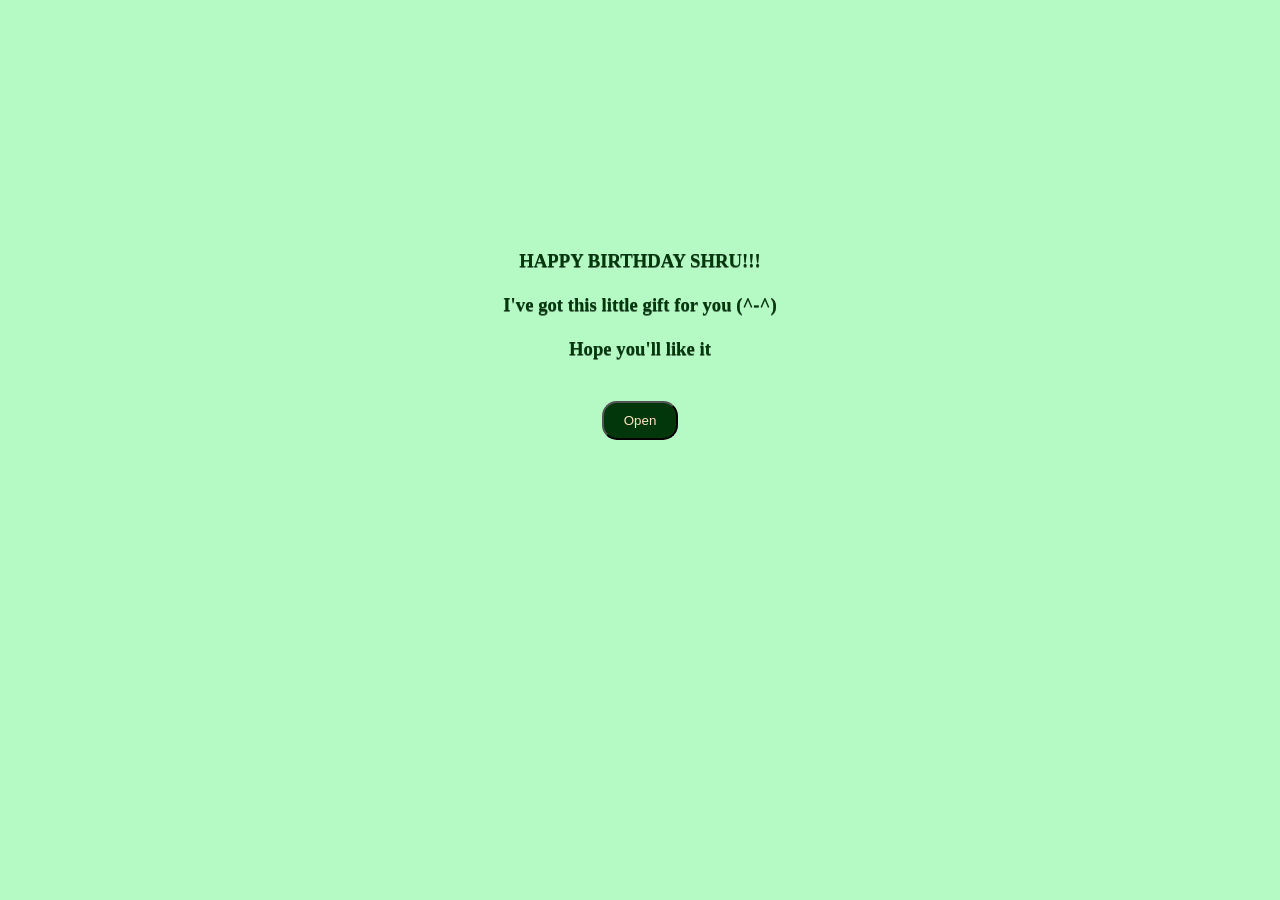
<file: index.html>
<!DOCTYPE html>
<html lang="en">
<head>
    <meta charset="UTF-8">
    <meta name="viewport" content="width=device-width, initial-scale=1.0">
    <title>Letter</title>
    <link rel="stylesheet" href="style2.css">
</head>
<body>

<div class="box"> 
  <h3>  
     HAPPY BIRTHDAY SHRU!!!
    <br>
    <br>
    I've got this little gift for you (^-^)
    <br>
    <br>
    Hope you'll like it
    <br>
    <br>
  </h3> </div>

  <a href="document1.html"><button class="open">Open</button></a>

  
</body>
</file>
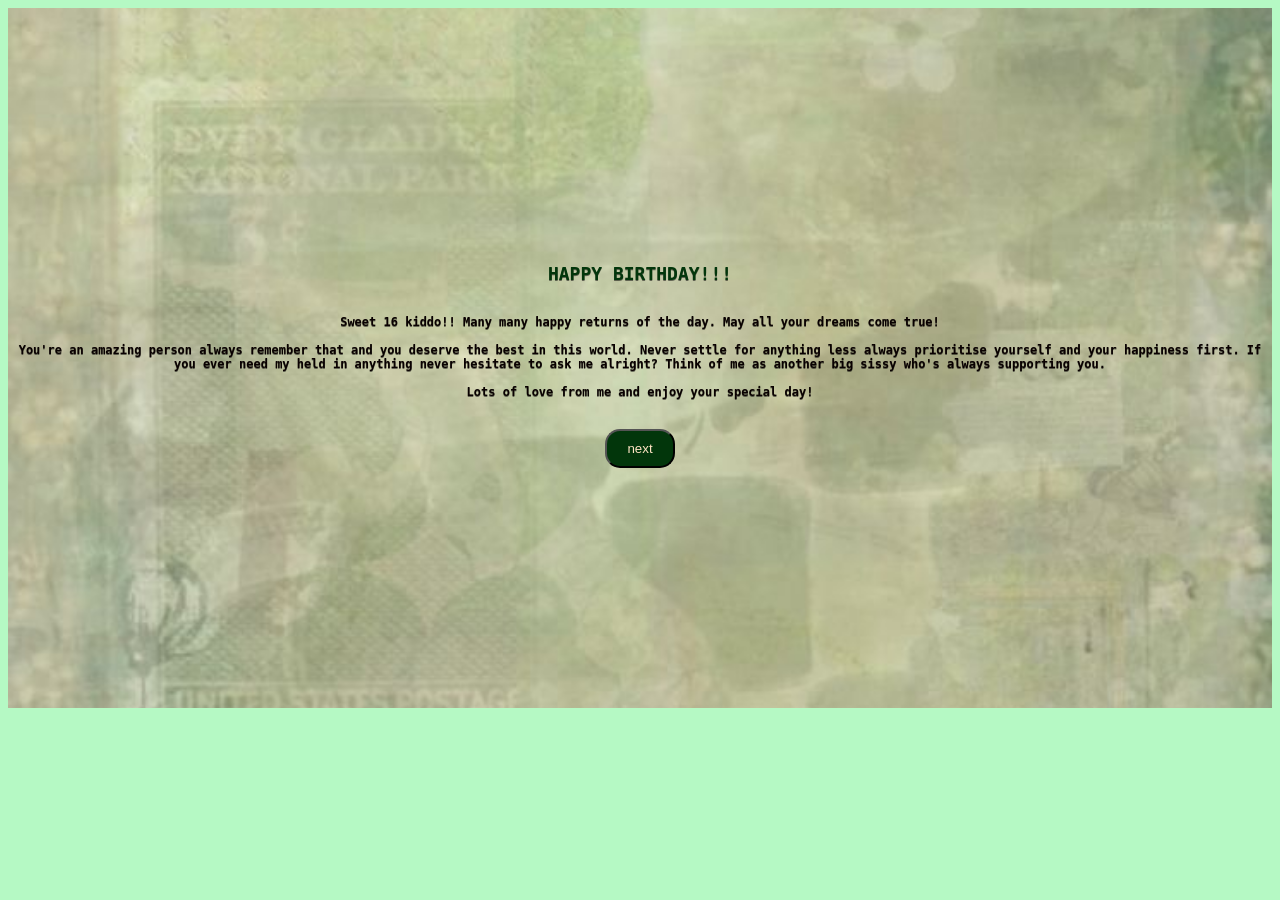
<file: document1.html>
<!DOCTYPE html>
<html lang="en">
<head>
    <meta charset="UTF-8">
    <meta name="viewport" content="width=device-width, initial-scale=1.0">
    <title>Document</title>
    <link rel="stylesheet" href="style2.css">
</head>
<body>
    <div class="box1">
    <h2>HAPPY BIRTHDAY!!!</h2>
    <h4>
        Sweet 16 kiddo!! Many many happy returns of the day. May all your dreams come true!
    <br>
    <br>
        You're an amazing person always remember that and you deserve the best in this world. Never settle for anything less 
        always prioritise yourself and your happiness first. If you ever need my held in anything never hesitate to ask me 
        alright? Think of me as another big sissy who's always supporting you. 
    <br>  
    <br>   
        Lots of love from me and enjoy your special day!
    <br>
    <br>
    </h4> 

     <a href="document2.html"><button class="next">next</button></a>

</div>
</body>
</html>
</file>
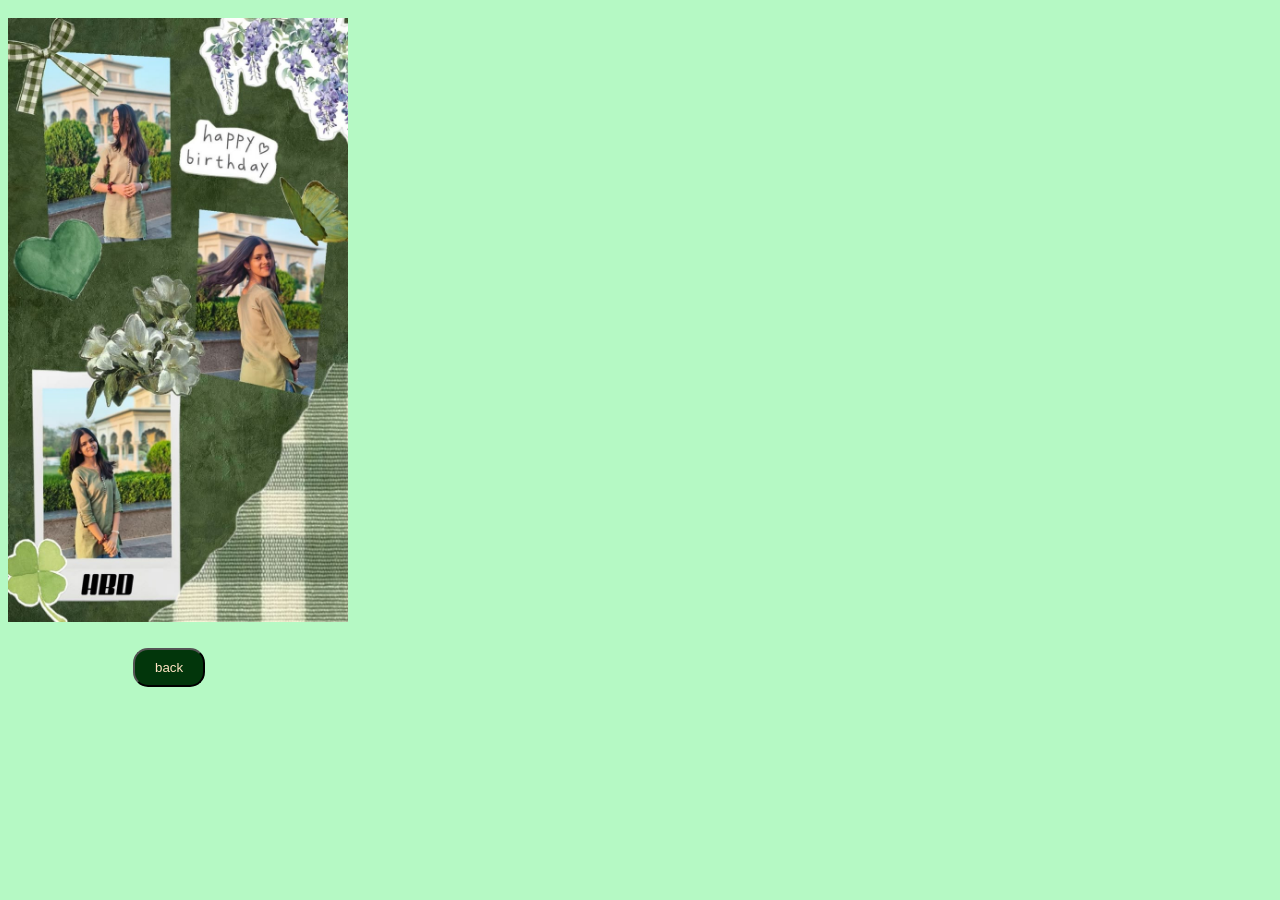
<file: document2.html>
<!DOCTYPE html>
<html lang="en">
<head>
    <meta charset="UTF-8">
    <meta name="viewport" content="width=device-width, initial-scale=1.0">
    <title>Document</title>
    <link rel="stylesheet" href="style2.css">
</head>
<body>
   <div class="box3">
    <img src="download (3).jpg" class="shin1">
    <a href="index.html"><button class="back">back</button></a>
    </div>
</body>
</html>
</file>
<file: style2.css>
body{
background-color:rgb(181, 249, 196);
align-items: center;
justify-items: center;
text-align: center;
}

.open{
    padding: 10px 20px 10px 20px;
    border-radius: 15px;
    background-color:rgb(2, 54, 11);
    color:bisque
}

.leave{
    padding: 10px 20px 10px 20px;
    border-radius: 15px;
    background-color: rgb(2, 54, 11);
    color:bisque
}

h3{
    color: rgb(2, 54, 11);
    text-shadow: 0px 1px rgba(0, 0, 0, 0.5);
}

h2{
     color: rgb(2, 54, 11);
     text-shadow: 0px 1px rgba(0, 0, 0, 0.5);
}

h4{
    color: rgb(9, 0, 0);
    text-shadow: 0px 1px rgba(0, 0, 0, 0.5);
    font-weight: bold;
    font-size: 12px;
    font-family:monospace;
    text-align: center;
}

.box{
    margin-top: 250px;
}


.next{
    padding: 10px 20px 10px 20px;
    border-radius: 15px;
    background-color: rgb(2, 54, 11);
    color:bisque
}

.back{
    position: absolute;
    top: 640px;
    left: 125px;
    padding: 10px 20px 10px 20px;
    border-radius: 15px;
    background-color: rgb(2, 54, 11);
    color:bisque
}

.box1 {
    background-image: url(greenbg.jpeg);
    background-size: cover;
    background-position: center;
    background-repeat: no-repeat;
    height: 700px;
    display: flex;
    flex-direction: column;
    justify-content: center;
    align-items: center;
    color: rgb(11, 11, 9);
    box-sizing: border-box;
    position: relative;
    font-weight: bold;
    font-size: 12px;
    font-family:monospace;
    text-align: center;
}

.box3 {
    position: relative;
    height: 740px;
    width: 340px;
    display: flex;
    gap: 10px;
}

.shin1 {
    position: absolute;
    top: 10px;
    left:0px;
    width: 100%;
    opacity: 0;
    animation: fadeIn 2s ease-in forwards;
}

.shin2 {
    position: absolute;
    top: 430px;
    left:0px;
    width: 100%;
    opacity: 0;
    animation: fadeIn 4s ease-in forwards;
}

@keyframes fadeIn {
    from {opacity: 0;}
    to {opacity: 1;}
}
</file>
